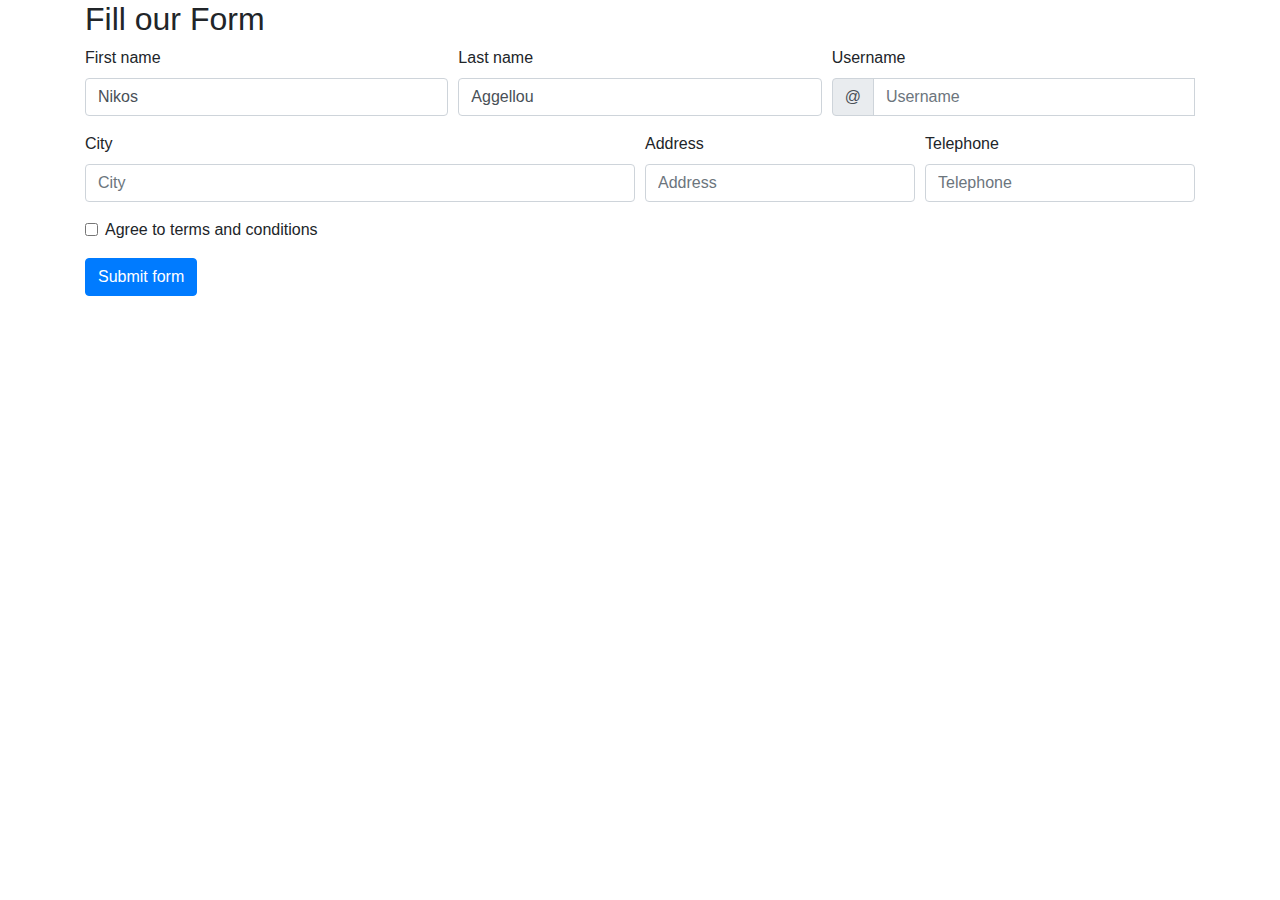
<file: FormLoginwithJS.html>
<!DOCTYPE html>
<html lang="en">
<head>
  <title>Bootstrap Form Example</title>
  <meta charset="utf-8">
  <meta name="viewport" content="width=device-width, initial-scale=1">
  <link rel="stylesheet" href="https://stackpath.bootstrapcdn.com/bootstrap/4.3.1/css/bootstrap.min.css">
  <script src="https://code.jquery.com/jquery-3.3.1.slim.min.js" integrity="sha384-q8i/X+965DzO0rT7abK41JStQIAqVgRVzpbzo5smXKp4YfRvH+8abtTE1Pi6jizo" crossorigin="anonymous"></script>
  <script src="https://cdnjs.cloudflare.com/ajax/libs/popper.js/1.14.7/umd/popper.min.js" integrity="sha384-UO2eT0CpHqdSJQ6hJty5KVphtPhzWj9WO1clHTMGa3JDZwrnQq4sF86dIHNDz0W1" crossorigin="anonymous"></script>
  <script src="https://stackpath.bootstrapcdn.com/bootstrap/4.3.1/js/bootstrap.min.js" integrity="sha384-JjSmVgyd0p3pXB1rRibZUAYoIIy6OrQ6VrjIEaFf/nJGzIxFDsf4x0xIM+B07jRM" crossorigin="anonymous"></script>


</head>
<body>
  <div class="container">
   <h2>Fill our Form</h2>
    <form class="needs-validation" novalidate>
        <div class="form-row">
          <div class="col-md-4 mb-3">
            <label for="validationFirstName">First name</label>
            <input type="text" class="form-control" id="validationFirstName" placeholder="First name" value="Nikos" required>
            <div class="valid-feedback">
              It's OK!
            </div>
          </div>
          <div class="col-md-4 mb-3">
            <label for="validationLastName">Last name</label>
            <input type="text" class="form-control" id="validationLastName" placeholder="Last name" value="Aggellou" required>
            <div class="valid-feedback">
              It's OK!
            </div>
          </div>
          <div class="col-md-4 mb-3">
            <label for="validationUsername">Username</label>
            <div class="input-group">
              <div class="input-group-prepend">
                <span class="input-group-text" id="inputGroupPrepend">@</span>
              </div>
              <input type="text" class="form-control" id="validationUsername" placeholder="Username" aria-describedby="inputGroupPrepend" required>
              <div class="invalid-feedback">
                Please choose a username.
              </div>
            </div>
          </div>
        </div>
        <div class="form-row">
          <div class="col-md-6 mb-3">
            <label for="validationCity">City</label>
            <input type="text" class="form-control" id="validationCity" placeholder="City" required>
            <div class="invalid-feedback">
              Please provide a valid city.
            </div>
          </div>
          <div class="col-md-3 mb-3">
            <label for="validationAddress">Address</label>
            <input type="text" class="form-control" id="validationAddress" placeholder="Address" required>
            <div class="invalid-feedback">
              Please provide your Address.
            </div>
          </div>
          <div class="col-md-3 mb-3">
            <label for="validationTelephone">Telephone</label>
            <input type="text" class="form-control" id="validationTelephone" placeholder="Telephone" required>
            <div class="invalid-feedback">
              Please provide your telephone number.
            </div>
          </div>
        </div>
        <div class="form-group">
          <div class="form-check">
            <input class="form-check-input" type="checkbox" value="" id="invalidCheck" required>
            <label class="form-check-label" for="invalidCheck">
              Agree to terms and conditions
            </label>
            <div class="invalid-feedback">
              You must agree before submitting.
            </div>
          </div>
        </div>
        <button class="btn btn-primary" type="submit">Submit form</button>
      </form>
    </div>  

    <script>
// Example starter JavaScript for disabling form submissions if there are invalid fields
(function() {
  'use strict';
  window.addEventListener('load', function() {
    // Fetch all the forms we want to apply custom Bootstrap validation styles to
    var forms = document.getElementsByClassName('needs-validation');
    // Loop over them and prevent submission
    var validation = Array.prototype.filter.call(forms, function(form) {
      form.addEventListener('submit', function(event) {
        if (form.checkValidity() === false) {
          event.preventDefault();
          event.stopPropagation();
        }
        form.classList.add('was-validated');
      }, false);
    });
  }, false);
})();
</script>
</body>
</html>
</file>
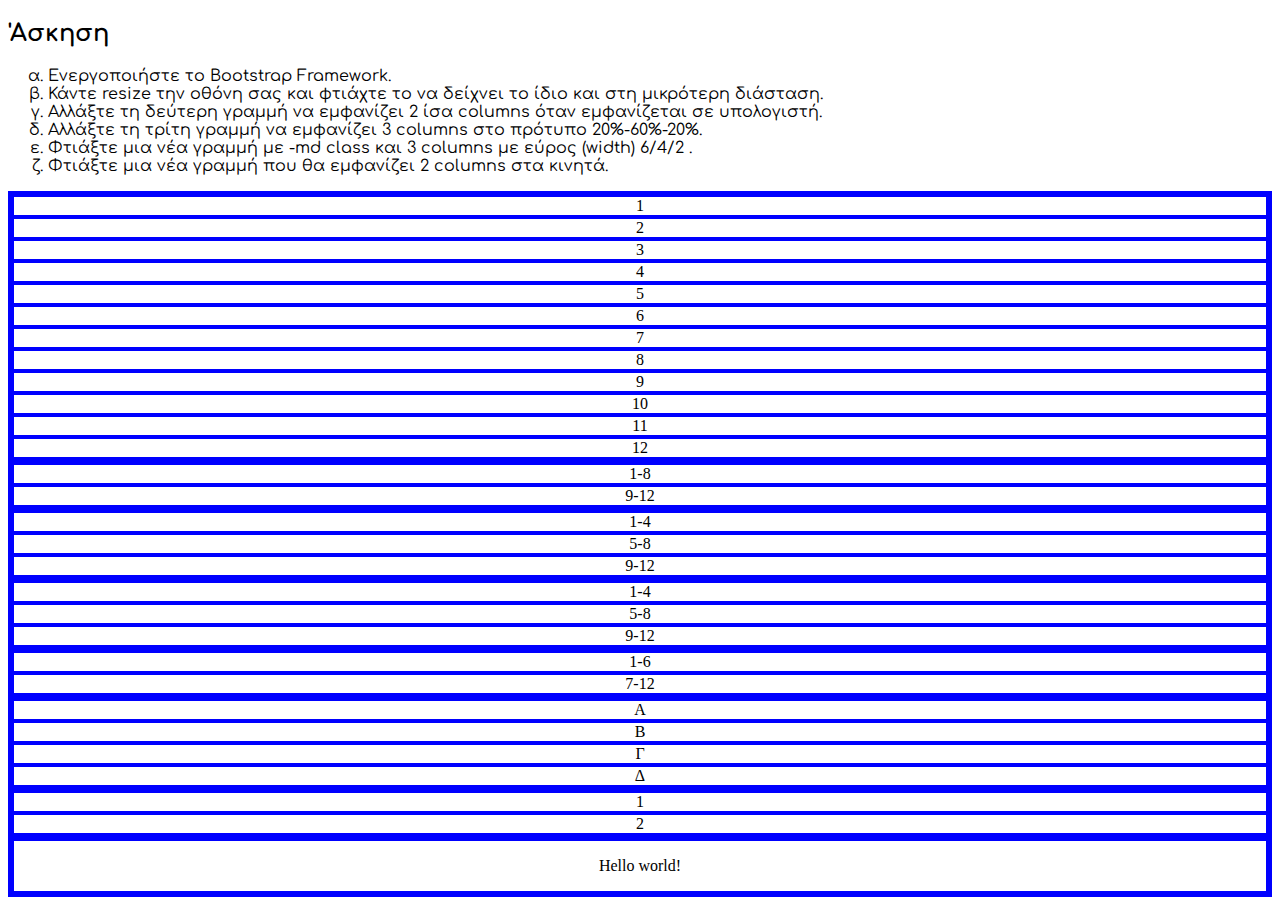
<file: GridBasics.html>
<!DOCTYPE html>
<html lang="en">
<head>
    <meta charset="UTF-8">
    <meta name="viewport" content="width=device-width, initial-scale=1.0">
    <title>Grid Basics Exercise</title>
    <link rel="stylesheet" href="css/exercise.css">
    <link href="https://fonts.googleapis.com/css?family=Comfortaa&display=swap" rel="stylesheet">
    <link rel="stylesheet" href="https://cdn.jsdelivr.net/npm/bootstrap@4.5.3/dist/css/bootstrap.min.css" integrity="sha384-TX8t27EcRE3e/ihU7zmQxVncDAy5uIKz4rEkgIXeMed4M0jlfIDPvg6uqKI2xXr2" crossorigin="anonymous">
   
</head>
<body>
    <section class="container">
        <section class="row">
            <article class="col">
                <h2>'Ασκηση</h2>
                    <ul>
                        <li>Ενεργοποιήστε το Bootstrap Framework.</li>
                        <li>Κάντε resize την οθόνη σας και φτιάχτε το να δείχνει το ίδιο και στη μικρότερη διάσταση.</li>
                        <li>Αλλάξτε τη δεύτερη γραμμή να εμφανίζει 2 ίσα columns όταν εμφανίζεται σε υπολογιστή.</li>
                        <li>Αλλάξτε τη τρίτη γραμμή να εμφανίζει 3 columns στο πρότυπο 20%-60%-20%. </li>
                        <li>Φτιάξτε μια νέα γραμμή με -md class και 3 columns με εύρος (width) 6/4/2 .</li>
                        <li>Φτιάξτε μια νέα γραμμή που θα εμφανίζει 2 columns στα κινητά.</li>
                    </ul>
            </article>
        </section>
    </section>

    
     <div class="container">
          
        <div class="row">
        <div class="col-md-1">1</div>
        <div class="col-md-1">2</div>
        <div class="col-md-1">3</div>
        <div class="col-md-1">4</div>
        <div class="col-md-1">5</div>
        <div class="col-md-1">6</div>
        <div class="col-md-1">7</div>
        <div class="col-md-1">8</div>
        <div class="col-md-1">9</div>
        <div class="col-md-1">10</div>
        <div class="col-md-1">11</div>
        <div class="col-md-1">12</div>
     </div>
       <div class="row">
        <div class="col-md-8">1-8</div>
        <div class="col-md-4">9-12</div>
     </div>
     <div class="row">
         <div class="col-md-1">1-4</div>
         <div class="col-md-2">5-8</div>
         <div class="col-md-3">9-12</div>
     </div>
     <div class="row">
        <div class="col-md-4">1-4</div>
        <div class="col-md-4">5-8</div>
        <div class="col-md-4">9-12</div>
    </div>
     <div class="row">
        <div class="col-md-6">1-6</div>
        <div class="col-md-6">7-12</div>
       </div>
       <div class="row">
           <div class="col-md-4">A</div>
           <div class="col-md-1">B</div>
           <div class="col-md-3">Γ</div>
           <div class="col-xs-2">Δ</div>
       </div>
            <!-- <div class="row bg-danger">           -->
            <div class="row">
            <div class="col-md-12 ">1</div>
            <div class="col-md-3">2</div>
        </div>

     <div class="row">
        <div class="col-md-12">
            <p class="bg-primary">Hello world!</p>
        </div>
       </div>


     </div>
     <script src="https://cdn.jsdelivr.net/npm/bootstrap@4.5.3/dist/js/bootstrap.bundle.min.js" integrity="sha384-ho+j7jyWK8fNQe+A12Hb8AhRq26LrZ/JpcUGGOn+Y7RsweNrtN/tE3MoK7ZeZDyx" crossorigin="anonymous"></script>

</body>
</html>
</file>
<file: css/exercise.css>
div {
    border: 2px solid blue;
    text-align: center;
}

section{
    font-family: 'Comfortaa', cursive;
}

ul{
list-style-type: lower-greek;
}
</file>
